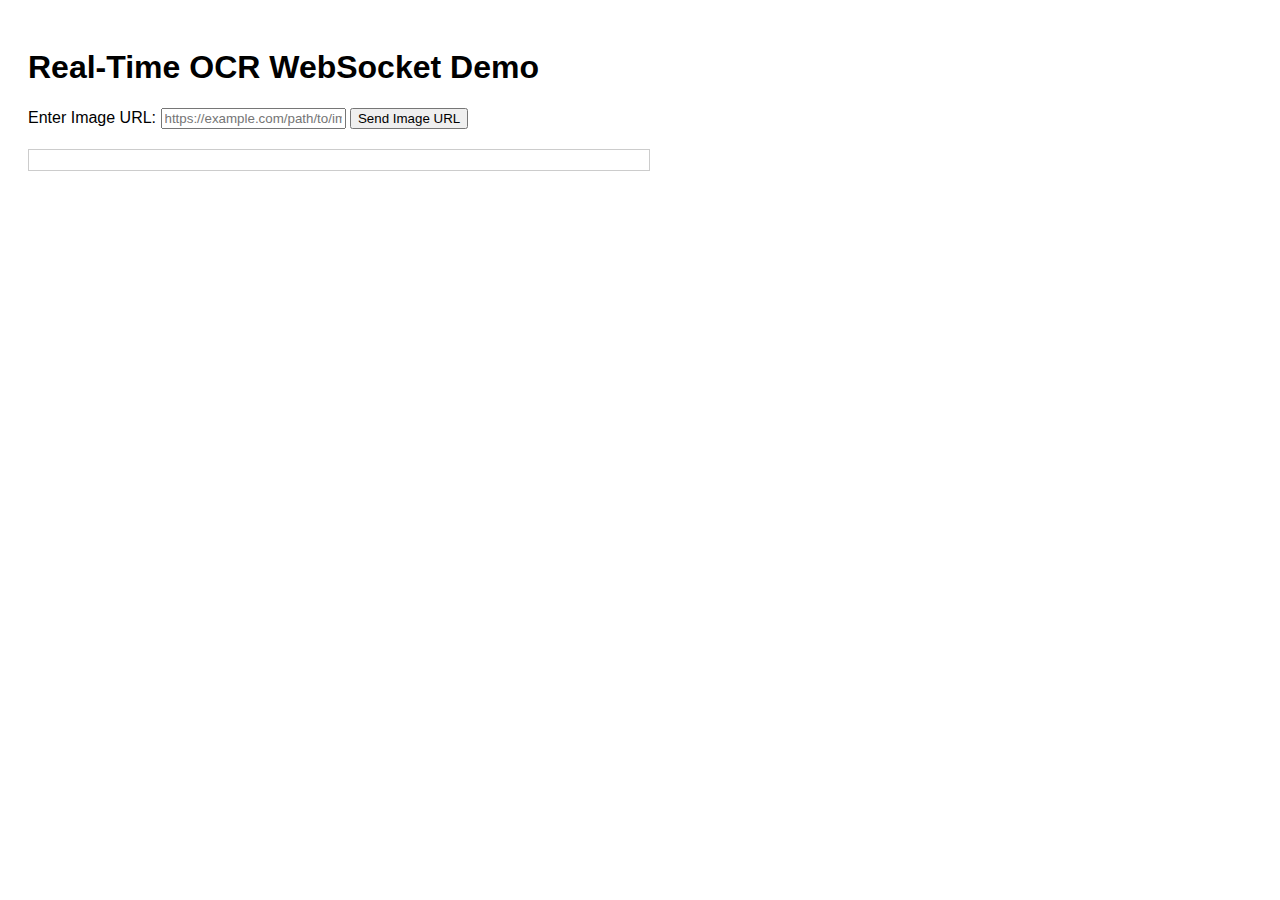
<file: app/module/index.html>
<!DOCTYPE html>
<html lang="en">
  <head>
    <meta charset="UTF-8" />
    <meta name="viewport" content="width=device-width, initial-scale=1.0" />
    <title>Real-Time OCR WebSocket Demo</title>
    <style>
      body {
        font-family: Arial, sans-serif;
        padding: 20px;
      }
      #result {
        margin-top: 20px;
        padding: 10px;
        border: 1px solid #ccc;
        max-width: 600px;
        white-space: pre-wrap;
      }
      .word-box {
        display: inline-block;
        padding: 2px 6px;
        margin: 2px;
        background-color: rgba(0, 255, 0, 0.4);
        color: white;
        font-weight: bold;
      }
      .word-box-box {
        display: inline-block;
        position: relative;
      }
      .bounding-box {
        position: absolute;
        border: 2px solid red;
        top: 0;
        left: 0;
      }
    </style>
  </head>
  <body>
    <h1>Real-Time OCR WebSocket Demo</h1>

    <label for="imageUrl">Enter Image URL: </label>
    <input
      type="text"
      id="imageUrl"
      placeholder="https://example.com/path/to/image.jpg"
    />
    <button onclick="sendImageUrl()">Send Image URL</button>

    <div id="result"></div>

    <script>
      // Establish WebSocket connection
      const socket = new WebSocket("ws://127.0.0.1:8000/ws/ocr");

      // Handle WebSocket open event
      socket.onopen = () => {
        console.log("Connected to WebSocket server");
      };

      // Handle WebSocket message event
      socket.onmessage = (event) => {
        const result = JSON.parse(event.data);
        console.log("Received OCR result:", result);

        // Display each word with its bounding box in real-time
        displayRealTimeOCR(result);
      };

      // Handle WebSocket error event
      socket.onerror = (error) => {
        console.error("WebSocket error:", error);
        alert("WebSocket error occurred");
      };

      // Handle WebSocket close event
      socket.onclose = () => {
        console.log("Disconnected from WebSocket server");
      };

      // Function to send image URL to WebSocket server
      function sendImageUrl() {
        const imageUrl = document.getElementById("imageUrl").value.trim();
        if (imageUrl) {
          console.log("Sending image URL:", imageUrl);
          socket.send(imageUrl); // Send the image URL
        } else {
          alert("Please enter a valid image URL");
        }
      }

      // Function to display real-time OCR results (words + bounding boxes)
      function displayRealTimeOCR(result) {
        // Clear previous results
        const resultDiv = document.getElementById("result");
        resultDiv.innerHTML = "";

        // Iterate through each word and display it with a bounding box
        result.boxes.forEach((box) => {
          const word = box.label;
          const wordBox = document.createElement("div");
          wordBox.classList.add("word-box-box");

          // Create the bounding box
          const boundingBox = document.createElement("div");
          boundingBox.classList.add("bounding-box");
          boundingBox.style.top = `${box.box[0][1]}px`;
          boundingBox.style.left = `${box.box[0][0]}px`;
          boundingBox.style.width = `${box.box[1][0] - box.box[0][0]}px`;
          boundingBox.style.height = `${box.box[2][1] - box.box[0][1]}px`;

          // Create the word element
          const wordElement = document.createElement("span");
          wordElement.classList.add("word-box");
          wordElement.textContent = word;

          // Append the bounding box and word to the container
          wordBox.appendChild(boundingBox);
          wordBox.appendChild(wordElement);
          resultDiv.appendChild(wordBox);
        });
      }
    </script>
  </body>
</html>
</file>
